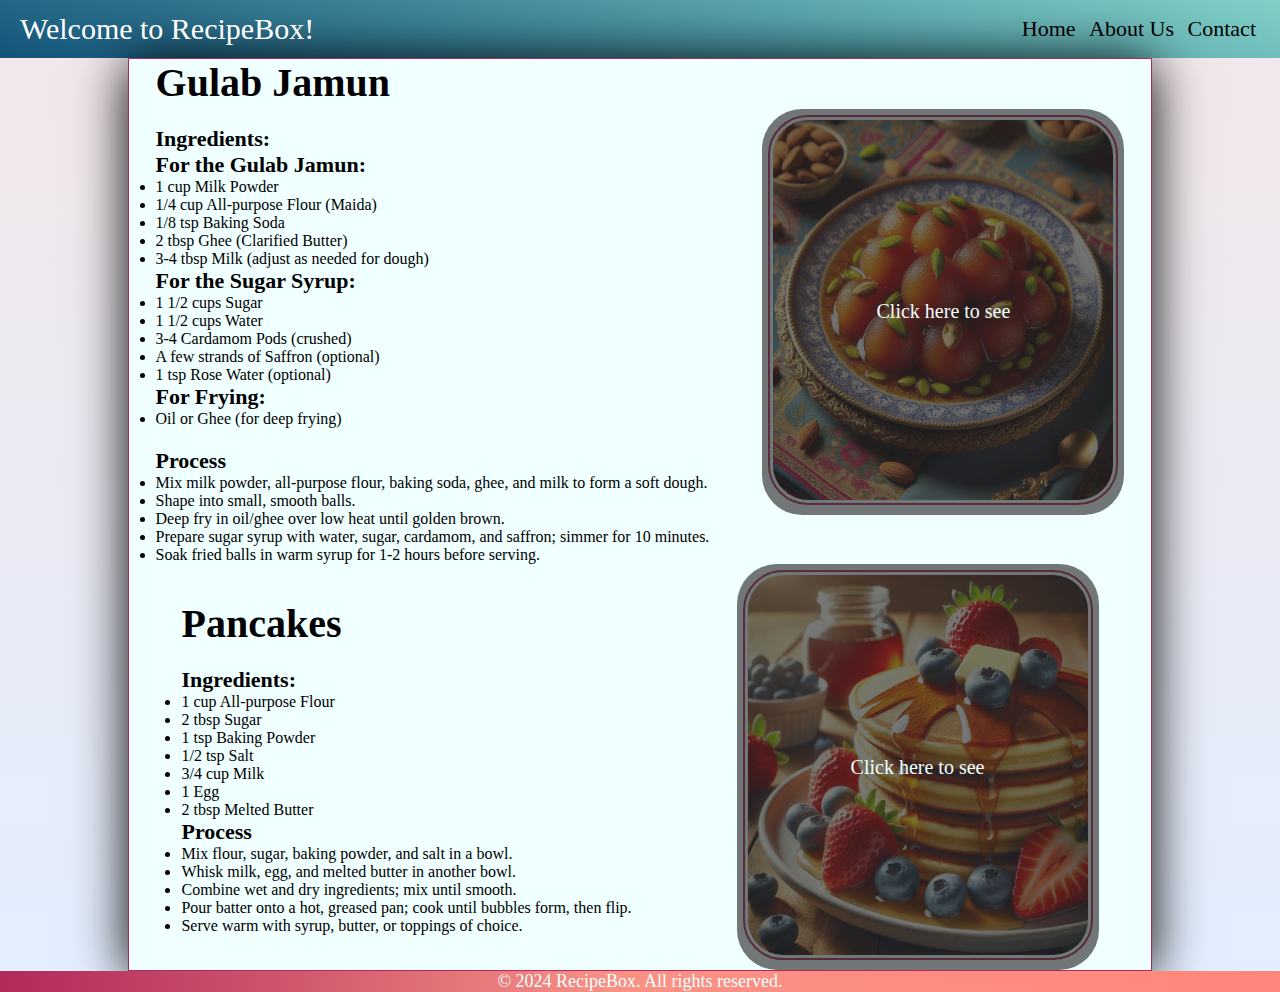
<file: index.html>
<!DOCTYPE html>
<html lang="en">
<head>
    <meta charset="UTF-8">
    <meta name="viewport" content="width=device-width, initial-scale=1.0">
    <title>Recipess!!</title>

    <link rel="stylesheet" href="eg.css">
</head>
<body>
    <div class="container">

        <header>
            <div class="navcontainer">

                <nav>
                    <ul id="navlist">
                        <li>
                            <p id="navlogo">Welcome to RecipeBox!</p>
                        </li>
                        <li>
                            <div >
                                <a href="a" id="about">Home</a>
                                <a href="c" id="about">About Us</a>
                                <a href="b" id="about">Contact</a>
                            </div>
                        </li>
                    </ul>
                </nav>

        </div>
        </header>

        <main>
            <div class="contentbox">

                <!-- item 1 -->
                <section>
                    <div class="item">

                        <div class="leftbox">
                            <!-- heading -->
                            <h1>Gulab Jamun</h1>
                                <div>
                                    <h3>Ingredients:</h3>
                                    <ul>
                                        <h3>For the Gulab Jamun:</h3>
                                        <li>1 cup Milk Powder</li>
                                        <li>1/4 cup All-purpose Flour (Maida)</li>
                                        <li>1/8 tsp Baking Soda</li>
                                        <li>2 tbsp Ghee (Clarified Butter)</li>
                                        <li>3-4 tbsp Milk (adjust as needed for dough)</li>
                                    </ul>
                                    <ul>
                                        <h3>For the Sugar Syrup:</h3>
                                        <li>1 1/2 cups Sugar</li>
                                        <li>1 1/2 cups Water</li>
                                        <li>3-4 Cardamom Pods (crushed)</li>
                                        <li>A few strands of Saffron (optional)</li>
                                        <li>1 tsp Rose Water (optional)</li>
                                    </ul>
                                    <ul>
                                        <h3>For Frying:</h3>
                                        <li>Oil or Ghee (for deep frying)</li>
                                    </ul>
                                </div>
                                <div>
                                    <h3>Process</h3>
                                    <ul>
                                        <li>Mix milk powder, all-purpose flour, baking soda, ghee, and milk to form a soft dough.</li>
                                        <li>Shape into small, smooth balls.</li>
                                        <li>Deep fry in oil/ghee over low heat until golden brown.</li>
                                        <li>Prepare sugar syrup with water, sugar, cardamom, and saffron; simmer for 10 minutes.</li>
                                        <li>Soak fried balls in warm syrup for 1-2 hours before serving.</li>
                                    </ul>
                                </div>
                                    
                        </div>

                        <div class="rightbox" id="img1">
                            <img src="gj.png" alt="Img of Gj">
                            <div class="overlay">
                                <span>Click here to see</span>
                            </div>
                        </div>
                    </div>
                </section>
                <!-- item 2 -->
                <section>
                    <div class="item">

                        <div class="leftbox" id="left1">
                            <!-- heading -->
                            <h1>Pancakes</h1>
                                <div>
                                    <h3>Ingredients:</h3>
                                    <ul>
                                        <li>1 cup All-purpose Flour </li>
                                        <li>2 tbsp Sugar</li>
                                        <li>1 tsp Baking Powder</li>
                                        <li>1/2 tsp Salt</li>
                                        <li>3/4 cup Milk</li>
                                        <li>1 Egg</li>
                                        <li>2 tbsp Melted Butter</li>
                                    </ul>
                                    <div>
                                        <h3>Process</h3>
                                        <ul>
                                            <li>Mix flour, sugar, baking powder, and salt in a bowl.</li>
                                            <li>Whisk milk, egg, and melted butter in another bowl.</li>
                                            <li>Combine wet and dry ingredients; mix until smooth.</li>
                                            <li>Pour batter onto a hot, greased pan; cook until bubbles form, then flip.</li>
                                            <li>Serve warm with syrup, butter, or toppings of choice.</li>
                                        </ul>
                                    </div>

                                </div>
                                    
                        </div>

                        <div class="rightbox" id="img2">
                            <img src="pnck.webp" alt="Img of pnc">
                            <div class="overlay">
                                <span>Click here to see</span>
                            </div>

                        </div>
                    </div>
                </section>
    
    
            </div>
    
        </main>
        
        <footer>

            <div class="footerbox">
                <p>&#169 2024 RecipeBox. All rights reserved.</p>
            </div>
        </footer>
       

    </div>    


</body>
</html>
</file>
<file: eg.css>
*{
    margin: 0px;
    padding: 0px;
    box-sizing: border-box;
}

#navlist{
    display: flex;
    list-style: none;
    font-size: 22px;
    justify-content: space-between;
    margin-left: 20px;
    margin-right: 20px;
    align-items: center;
}

.container{
    width: 100vw;
    height: 100%;
    overflow-x: none;
    background-image: linear-gradient(to bottom, #f3e7e9 0%, #e3eeff 99%, #e3eeff 100%);
    overflow: auto;
}
.navcontainer{
    width: 100%;
    display: flex;
    width: 100vw;
    height: 58px;
    animation: 2s linear 1s width;
    background-image: linear-gradient(to left, #ff8177 0%, #ff867a 0%, #ff8c7f 21%, #f99185 52%, #cf556c 78%, #b12a5b 100%);    align-items: center;
    justify-content: center;
    transition:all 4s linear 1s ;
}
.navcontainer:hover{
    width: 100%;
    background: rgb(63,94,251);
    background-image: linear-gradient(15deg, #13547a 0%, #80d0c7 100%);
}
#navlogo{
    font-size: 30px;
    color: white;
}
#navlogo:hover{
    color:black;
    /* width: 100%; */
}

nav{
    width: 100%;
}
#about{
    color: black;
    padding: 4px;
}

a{
    text-decoration: none;
}
.footerbox{
    width: 100vw;
    color: azure;
    background-image: linear-gradient(to left, #ff8177 0%, #ff867a 0%, #ff8c7f 21%, #f99185 52%, #cf556c 78%, #b12a5b 100%);    align-items: center;
    text-align: center;

}
.footerbox p{
    color: azure;
    font-size: 18px;
}
.contentbox{
    width: 80%;
    margin: auto;
    border: 1px solid #b12a5b;
    background-color: azure;
    display: flex;
    flex-direction: column;
    justify-content: space-evenly;
    box-shadow: 0px 5px 50px;
}
.item{
    display: flex;
    justify-content: space-around;
    align-items: center;
}

.rightbox{
    position: relative;
    overflow: hidden;
}
.rightbox img{
    height: 390px;
    width: 350px;
    margin: 6px;
    padding: 3px;
    border: 2px solid #b12a5b;
    border-radius: 40px;
    transition: all 0.15s linear 0s;
}
.rightbox:hover{
    transform: scale(1.06);
}
.leftbox{
    display: flex;
    flex-direction: column;
    gap: 20px;
    text-align: left;
}
.leftbox h3{
    font-size: 22px;
}
.leftbox h1{
    font-size: 40px;
}
.rightbox .overlay{
    position: absolute;
    top:0;
    left: 0;
    height: 100%;
    width: 100%;
    background-color: rgba(42, 43, 44, 0.644);
    transition: all 0.6s linear 0s;
    display: flex;
    align-items: center;
    justify-content: center;
    border-radius: 40px;
    opacity: 1;
} 
.rightbox:hover .overlay{
    opacity: 0;
}
.rightbox .overlay span{
    color: azure;
    font-size: 20px;

}
</file>
